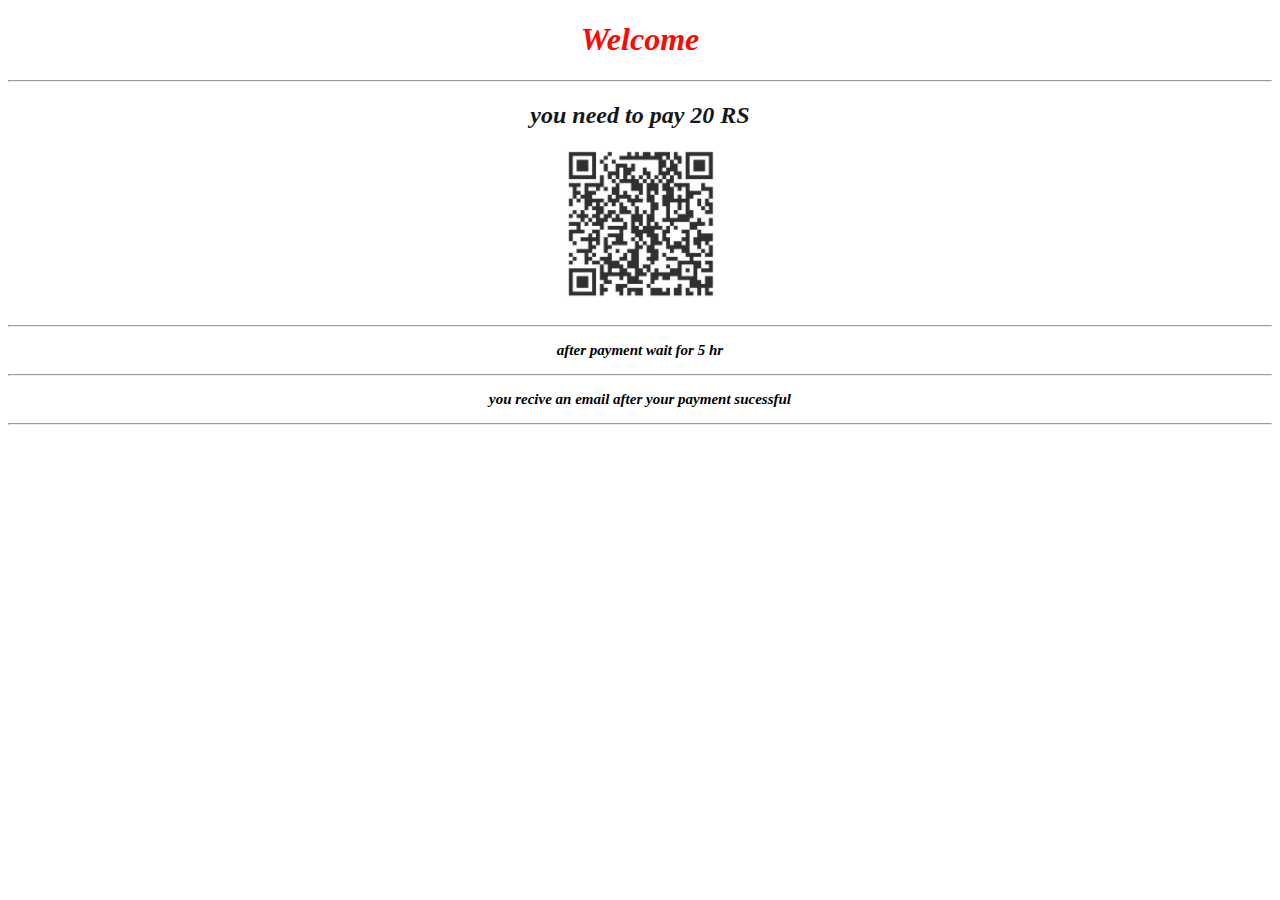
<file: 20_RS.html>
<!DOCTYPE html>
<html lang="en">
<head>
    <meta charset="UTF-8">
    <meta name="viewport" content="width=device-width, initial-scale=1.0">
    <title>3 Rs page</title>
</head>
<body>
    <h1 style="color: rgb(255, 8, 0);  text-align: center;" ><b><i>Welcome<i><b></h1>
    <hr>
    <h2 style="color: rgb(21, 24, 24); text-align: center;"><b><i>you need to pay 20 RS<i><b></h2>
    <img style="width: 150px; display: block; margin:auto; " src="20Rs.jpg">
    <br>
    <hr>
    <h3 style="text-align: center; font-size: 15px;" ><b><i>after payment wait for 5 hr<i><b> </h3>
    <hr>
    <h3 style="text-align: center; font-size: 15px;"><b><i>you recive an email after your payment sucessful<i><b></h3>
    <hr>


</body>
</html>
</file>
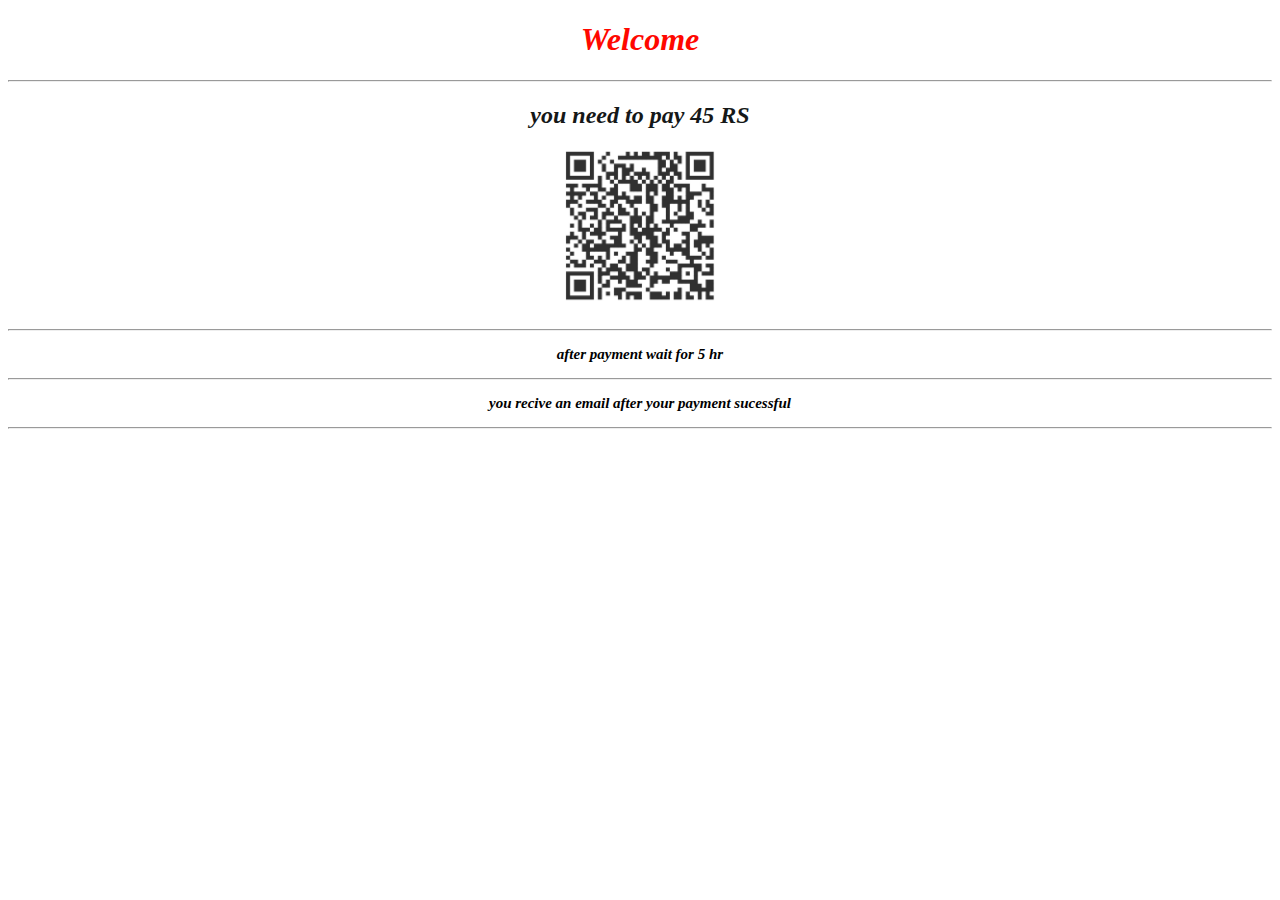
<file: fifth.html>
<!DOCTYPE html>
<html lang="en">
<head>
    <meta charset="UTF-8">
    <meta name="viewport" content="width=device-width, initial-scale=1.0">
    <title>3 Rs page</title>
</head>
<body>
    <h1 style="color: rgb(255, 8, 0);  text-align: center;" ><b><i>Welcome<i><b></h1>
    <hr>
    <h2 style="color: rgb(21, 24, 24); text-align: center;"><b><i>you need to pay 45 RS<i><b></h2>
    <img style="width: 150px; display: block; margin:auto; " src="45Rs correct.jpg">
    <br>
    <hr>
    <h3 style="text-align: center; font-size: 15px;" ><b><i>after payment wait for 5 hr<i><b> </h3>
    <hr>
    <h3 style="text-align: center; font-size: 15px;"><b><i>you recive an email after your payment sucessful<i><b></h3>
    <hr>


</body>
</html>
</file>
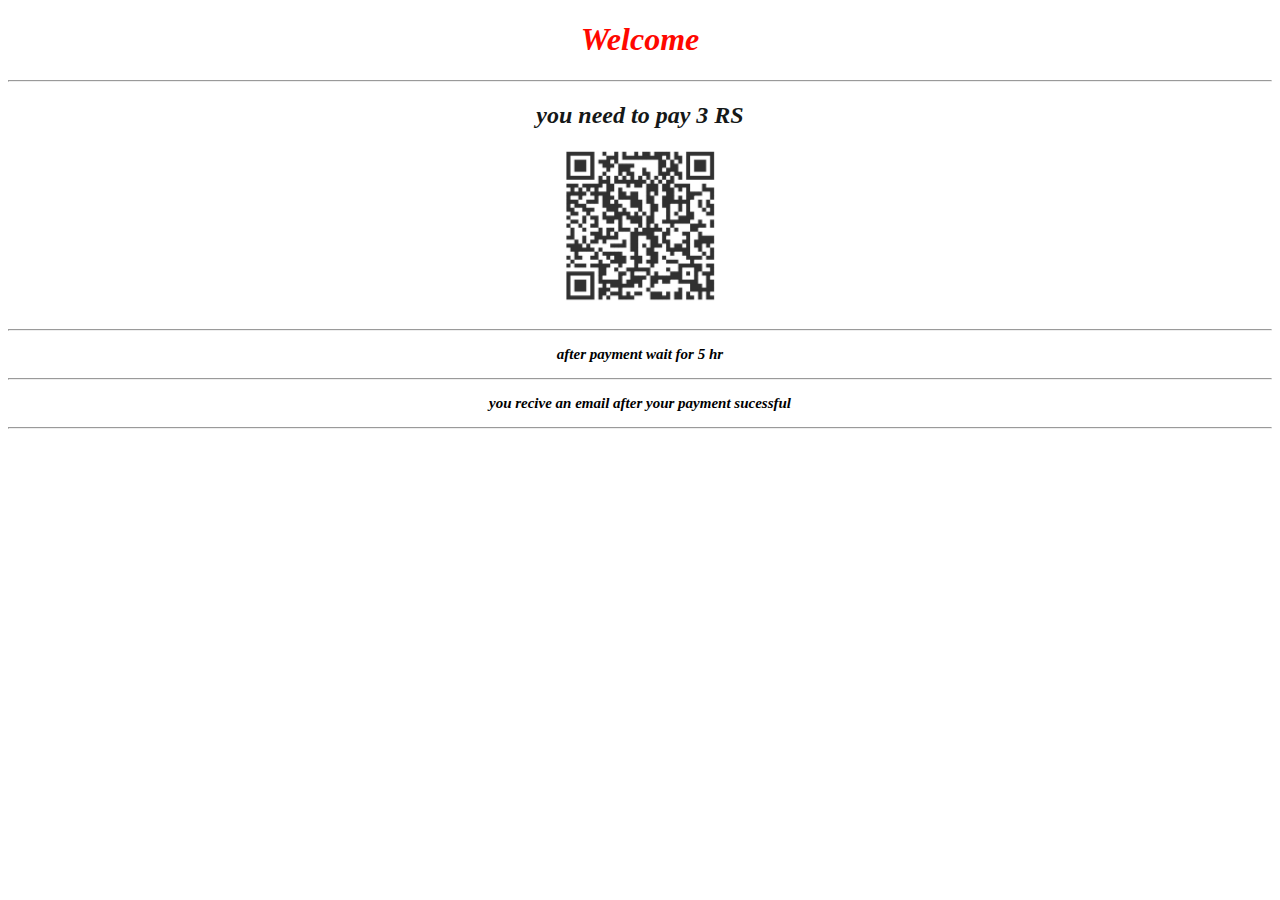
<file: first.html>
<!DOCTYPE html>
<html lang="en">
<head>
    <meta charset="UTF-8">
    <meta name="viewport" content="width=device-width, initial-scale=1.0">
    <title>3 Rs page</title>
</head>
<body>
    <h1 style="color: rgb(255, 8, 0);  text-align: center;" ><b><i>Welcome<i><b></h1>
    <hr>
    <h2 style="color: rgb(21, 24, 24); text-align: center;"><b><i>you need to pay 3 RS<i><b></h2>
    <img style="width: 150px; display: block; margin:auto; " src="3Rs.jpg">
    <br>
    <hr>
    <h3 style="text-align: center; font-size: 15px;" ><b><i>after payment wait for 5 hr<i><b> </h3>
    <hr>
    <h3 style="text-align: center; font-size: 15px;"><b><i>you recive an email after your payment sucessful<i><b></h3>
    <hr>


</body>
</html>
</file>
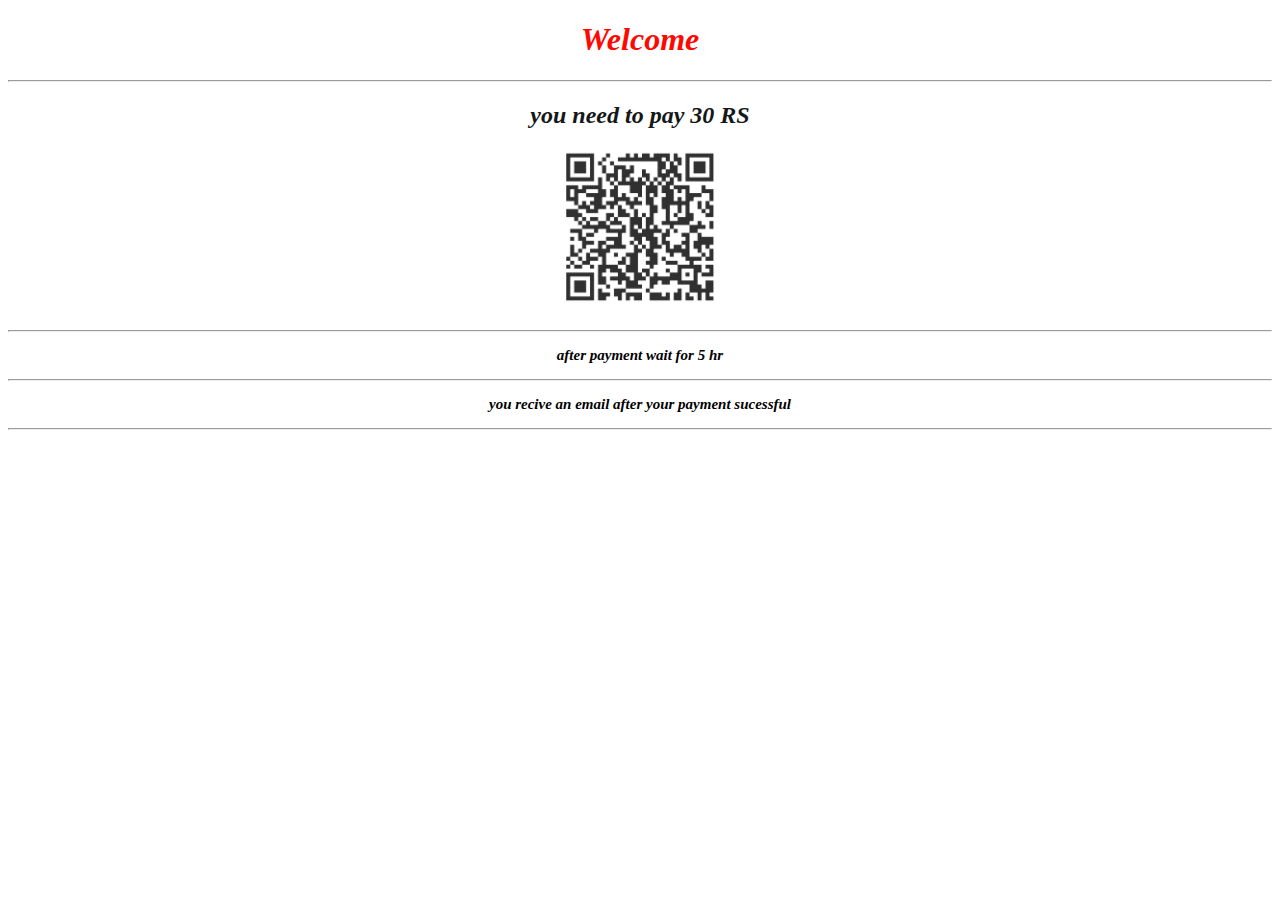
<file: forth.html>
<!DOCTYPE html>
<html lang="en">
<head>
    <meta charset="UTF-8">
    <meta name="viewport" content="width=device-width, initial-scale=1.0">
    <title>3 Rs page</title>
</head>
<body>
    <h1 style="color: rgb(255, 8, 0);  text-align: center;" ><b><i>Welcome<i><b></h1>
    <hr>
    <h2 style="color: rgb(21, 24, 24); text-align: center;"><b><i>you need to pay 30 RS<i><b></h2>
    <img style="width: 150px; display: block; margin:auto; " src="30Rs.jpg">
    <br>
    <hr>
    <h3 style="text-align: center; font-size: 15px;" ><b><i>after payment wait for 5 hr<i><b> </h3>
    <hr>
    <h3 style="text-align: center; font-size: 15px;"><b><i>you recive an email after your payment sucessful<i><b></h3>
    <hr>


</body>
</html>
</file>
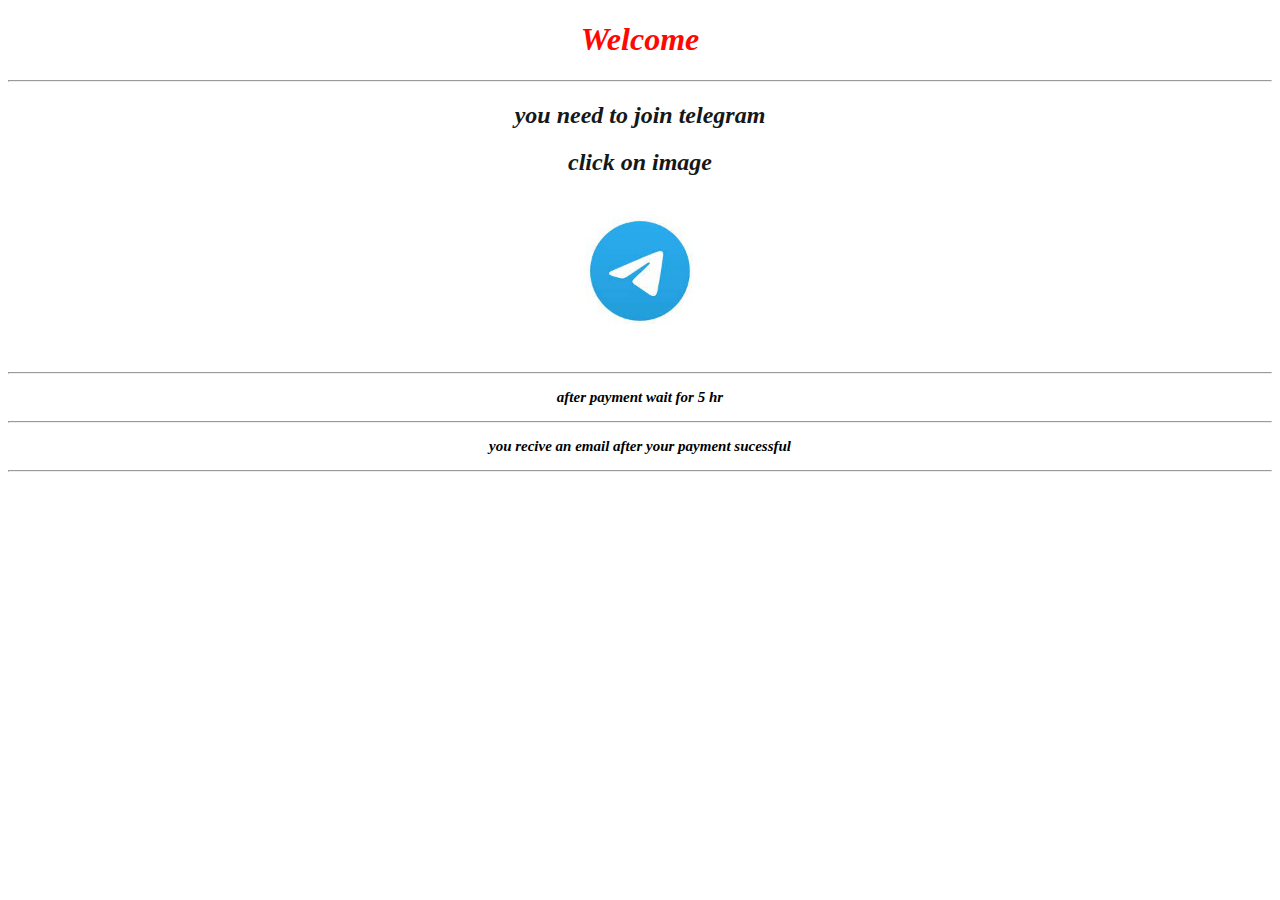
<file: RS++.html>
<!DOCTYPE html>
<html lang="en">
<head>
    <meta charset="UTF-8">
    <meta name="viewport" content="width=device-width, initial-scale=1.0">
    <title>3 Rs page</title>
</head>
<body>
    <h1 style="color: rgb(255, 8, 0);  text-align: center;" ><b><i>Welcome<i><b></h1>
    <hr>
    <h2 style="color: rgb(21, 24, 24); text-align: center;"><b><i>you need to join telegram<i><b></h2>
        <h2 style="color: rgb(21, 24, 24); text-align: center;"><b><i>click on image<i><b></h2>

    <a   href="https://t.me/Youtuber_channels" target="_main" > <img   style="width: 150px; display: block; margin:auto; "   src="/tele_logo.jpg" alt"telegram link click here"></a>


    
    <br>
    <hr>
    <h3 style="text-align: center; font-size: 15px;" ><b><i>after payment wait for 5 hr<i><b> </h3>
    <hr>
    <h3 style="text-align: center; font-size: 15px;"><b><i>you recive an email after your payment sucessful<i><b></h3>
    <hr>


</body>
</file>
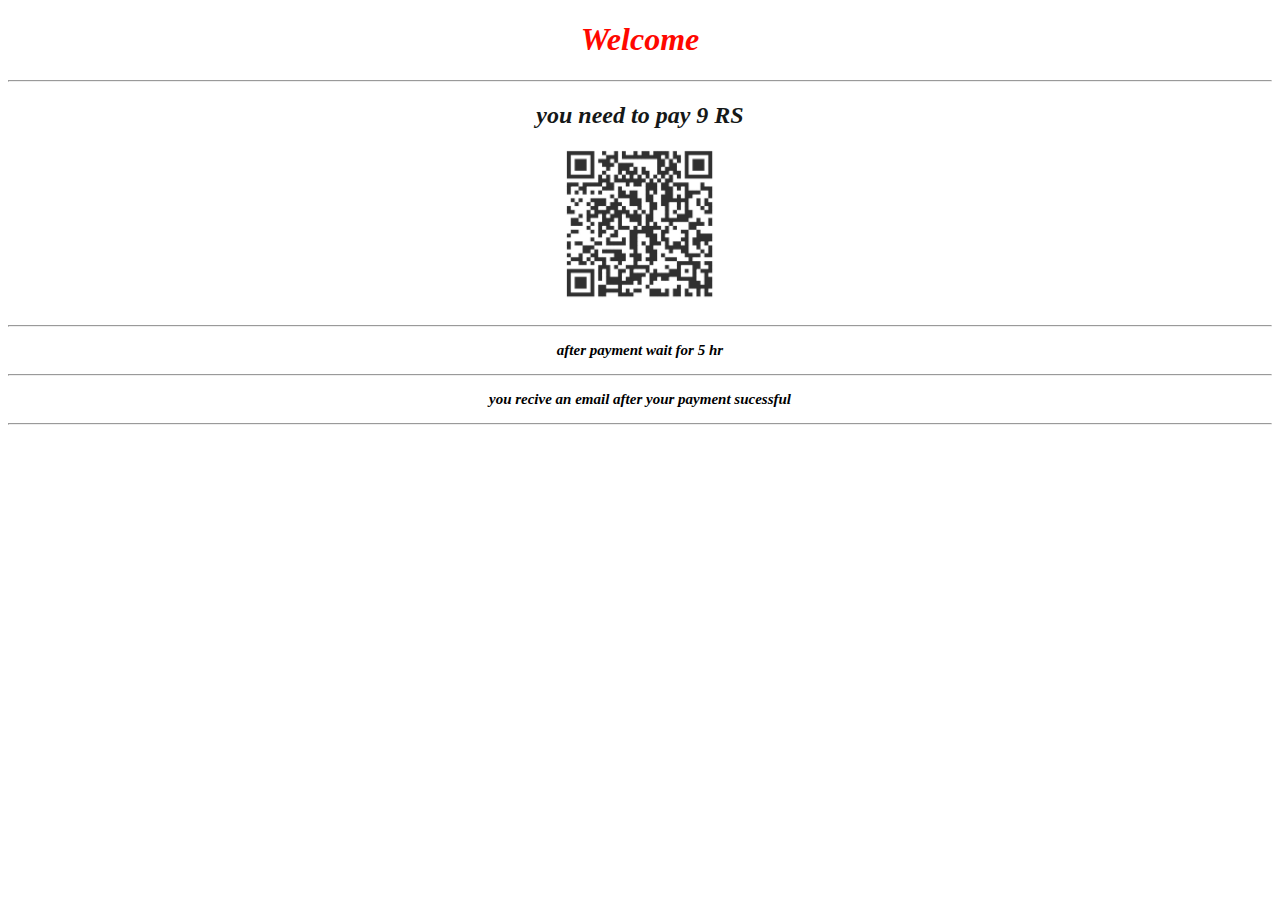
<file: second.html>
<!DOCTYPE html>
<html lang="en">
<head>
    <meta charset="UTF-8">
    <meta name="viewport" content="width=device-width, initial-scale=1.0">
    <title>3 Rs page</title>
</head>
<body>
    <h1 style="color: rgb(255, 8, 0);  text-align: center;" ><b><i>Welcome<i><b></h1>
    <hr>
    <h2 style="color: rgb(21, 24, 24); text-align: center;"><b><i>you need to pay 9 RS<i><b></h2>
    <img style="width: 150px; display: block; margin:auto; " src="9Rs.jpg">
    <br>
    <hr>
    <h3 style="text-align: center; font-size: 15px;" ><b><i>after payment wait for 5 hr<i><b> </h3>
    <hr>
    <h3 style="text-align: center; font-size: 15px;"><b><i>you recive an email after your payment sucessful<i><b></h3>
    <hr>


</body>
</html>
</file>
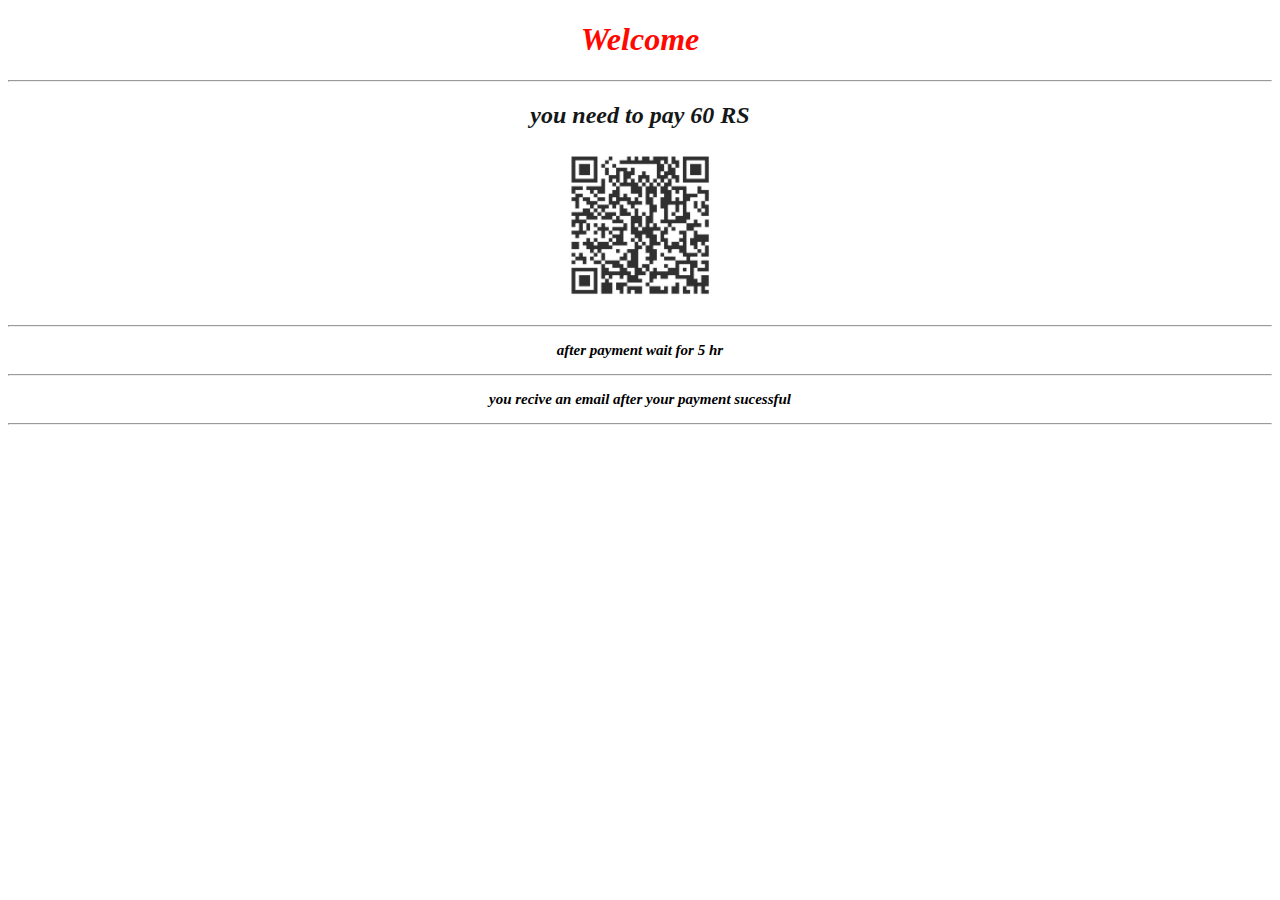
<file: sixth.html>
<!DOCTYPE html>
<html lang="en">
<head>
    <meta charset="UTF-8">
    <meta name="viewport" content="width=device-width, initial-scale=1.0">
    <title>3 Rs page</title>
</head>
<body>
    <h1 style="color: rgb(255, 8, 0);  text-align: center;" ><b><i>Welcome<i><b></h1>
    <hr>
    <h2 style="color: rgb(21, 24, 24); text-align: center;"><b><i>you need to pay 60 RS<i><b></h2>
    <img style="width: 150px; display: block; margin:auto; " src="60Rs.jpg">
    <br>
    <hr>
    <h3 style="text-align: center; font-size: 15px;" ><b><i>after payment wait for 5 hr<i><b> </h3>
    <hr>
    <h3 style="text-align: center; font-size: 15px;"><b><i>you recive an email after your payment sucessful<i><b></h3>
    <hr>


</body>
</html>
</file>
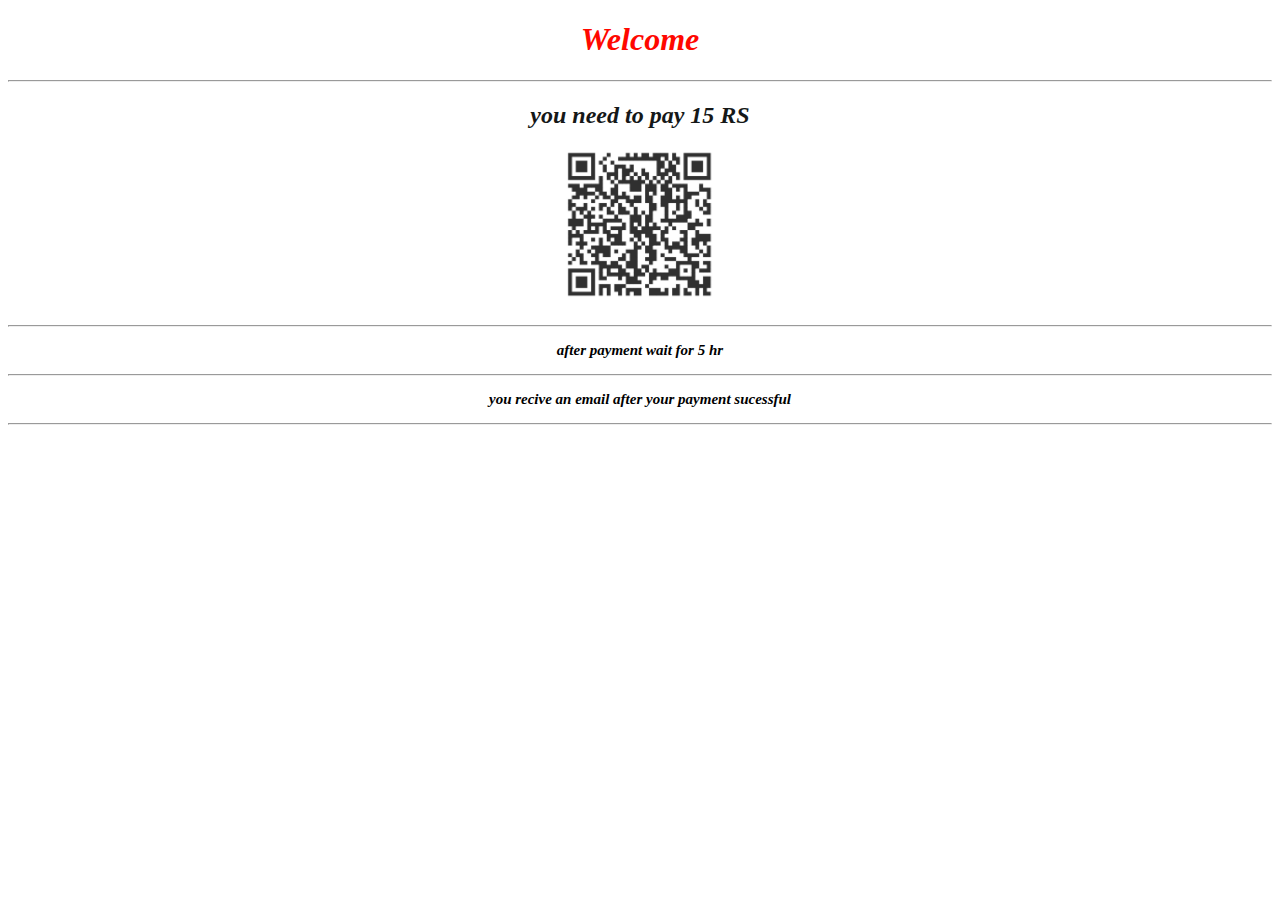
<file: third.html>
<!DOCTYPE html>
<html lang="en">
<head>
    <meta charset="UTF-8">
    <meta name="viewport" content="width=device-width, initial-scale=1.0">
    <title>3 Rs page</title>
</head>
<body>
    <h1 style="color: rgb(255, 8, 0);  text-align: center;" ><b><i>Welcome<i><b></h1>
    <hr>
    <h2 style="color: rgb(21, 24, 24); text-align: center;"><b><i>you need to pay 15 RS<i><b></h2>
    <img style="width: 150px; display: block; margin:auto; " src="15Rs.jpg">
    <br>
    <hr>
    <h3 style="text-align: center; font-size: 15px;" ><b><i>after payment wait for 5 hr<i><b> </h3>
    <hr>
    <h3 style="text-align: center; font-size: 15px;"><b><i>you recive an email after your payment sucessful<i><b></h3>
    <hr>


</body>
</html>
</file>
